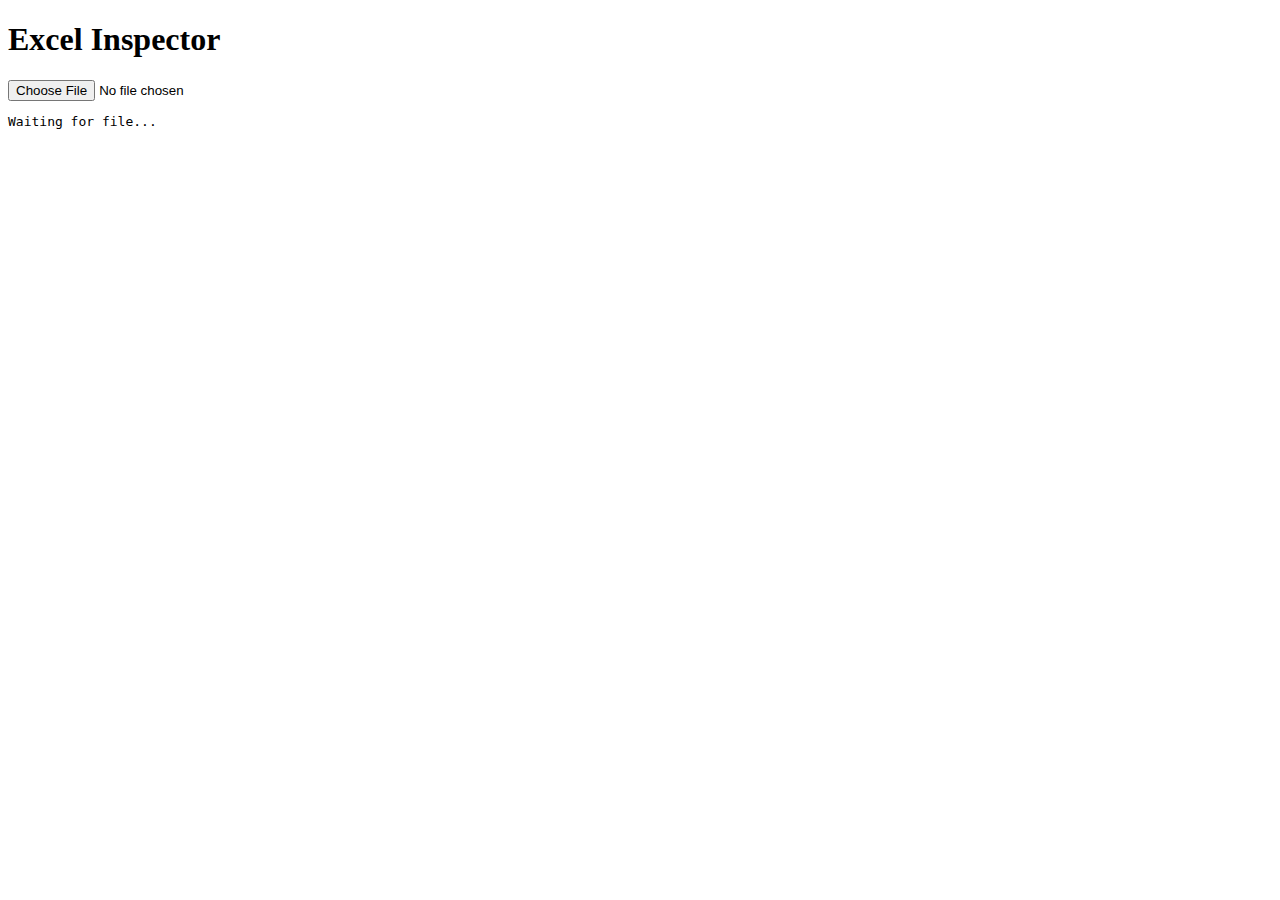
<file: inspect_data.html>
<!DOCTYPE html>
<html lang="en">

<head>
    <meta charset="UTF-8">
    <title>Excel Inspector</title>
    <script src="https://cdn.sheetjs.com/xlsx-0.20.0/package/dist/xlsx.full.min.js"></script>
</head>

<body>
    <h1>Excel Inspector</h1>
    <input type="file" id="fileInput">
    <pre id="output">Waiting for file...</pre>

    <script>
        document.getElementById('fileInput').addEventListener('change', function (e) {
            const file = e.target.files[0];
            const reader = new FileReader();

            reader.onload = function (e) {
                try {
                    const data = new Uint8Array(e.target.result);
                    const workbook = XLSX.read(data, { type: 'array' });

                    const firstSheetName = workbook.SheetNames[0];
                    const worksheet = workbook.Sheets[firstSheetName];

                    // Get headers and first few rows
                    const json = XLSX.utils.sheet_to_json(worksheet, { header: 1 });
                    const preview = json.slice(0, 5); // First 5 rows

                    document.getElementById('output').textContent = JSON.stringify(preview, null, 2);
                } catch (err) {
                    document.getElementById('output').textContent = "Error: " + err.message;
                }
            };

            reader.readAsArrayBuffer(file);
        });
    </script>
</body>

</html>
</file>
